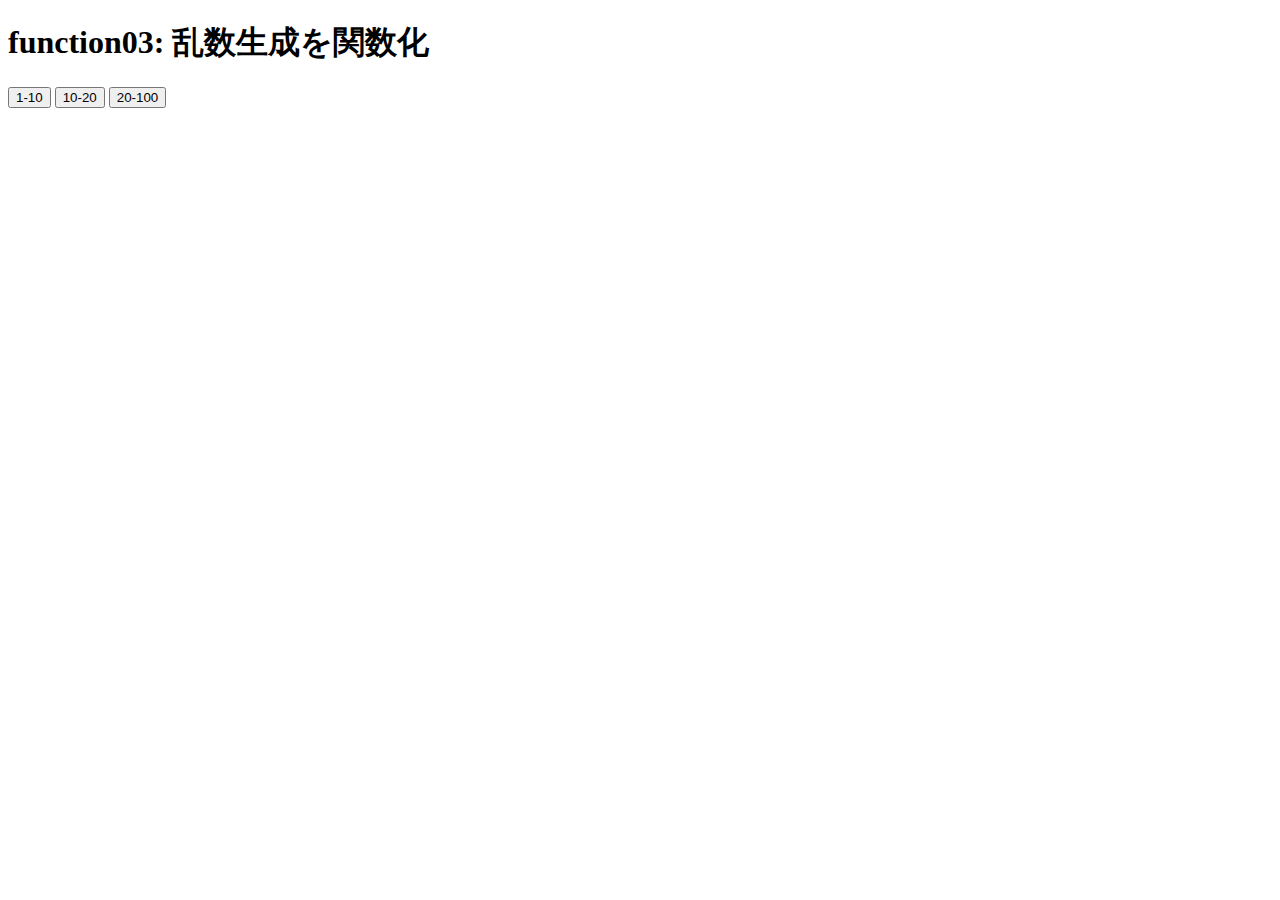
<file: Desktop/04_js_chat_sample/function.html>
<!DOCTYPE html>
<html lang="ja">

<head>
  <meta charset="UTF-8">
  <meta name="viewport" content="width=device-width, initial-scale=1.0">
  <meta http-equiv="X-UA-Compatible" content="ie=edge">
  <title>乱数生成を関数化</title>
</head>

<body>
  <h1>function03: 乱数生成を関数化</h1>
  <button id="btn01">1-10</button>
  <button id="btn02">10-20</button>
  <button id="btn03">20-100</button>
  <h1 id="echo"></h1>

  <script src="https://ajax.googleapis.com/ajax/libs/jquery/3.2.1/jquery.min.js"></script>
  <script>
  function generateRandomNumber(min,max){
  const randomNumber =Math.floor(Math.random()*(max - min + 1))+min;
  return randomNumber;
  }

  $('#btn01').on('click',function(){
    const randomNumber= generateRandomNumber(1,10);
    $('#echo').text(randomNumber);
  });

  $('#btn02').on('click', function () {
      const randomNumber = generateRandomNumber(10, 20);
      $('#echo').text(randomNumber);
    });

  $('#btn03').on('click', function () {
      const randomNumber = generateRandomNumber(20, 100);
      $('#echo').text(randomNumber);
    });
  </script>

</body>

</html>
</file>
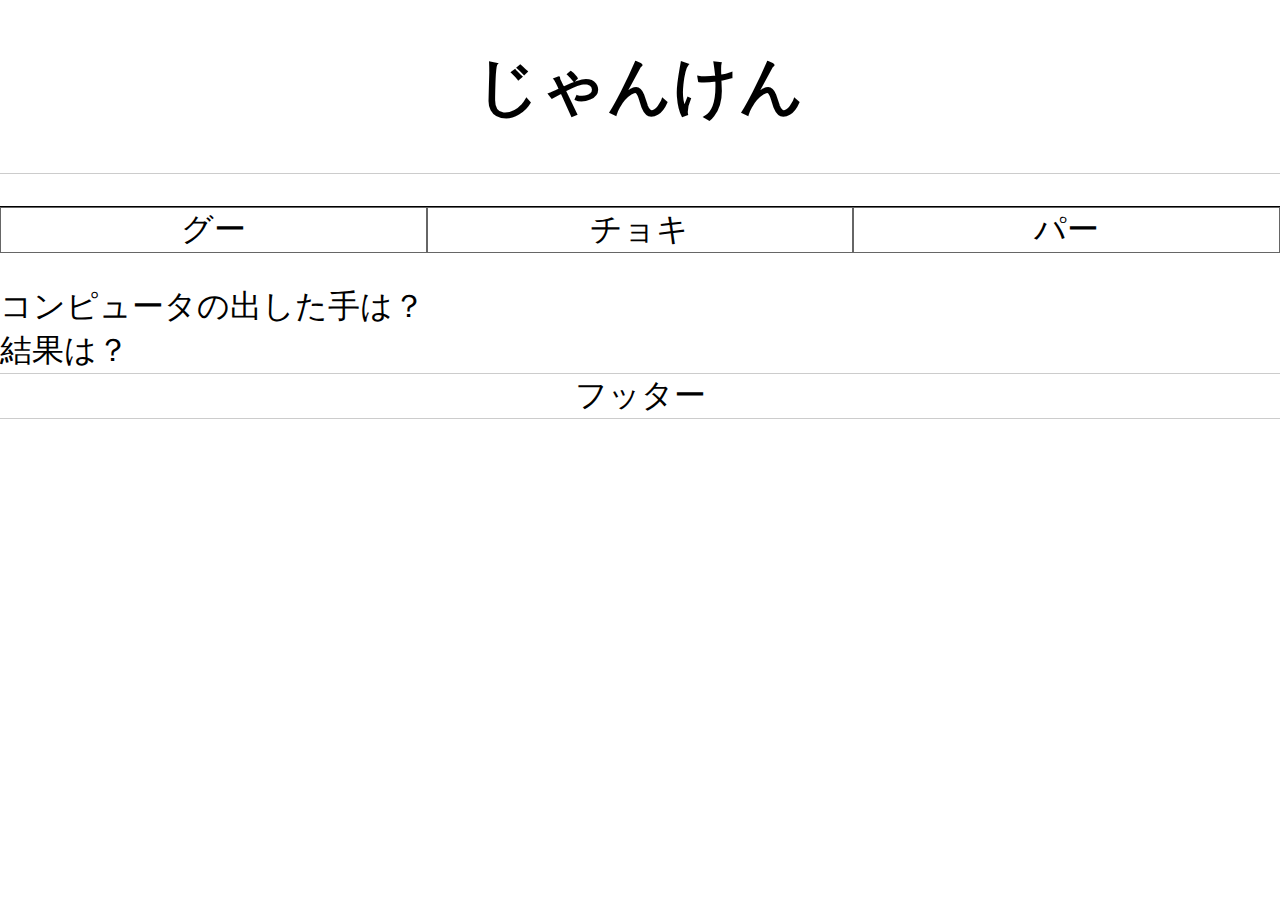
<file: Desktop/04_js_chat_sample/janken.html>
<!DOCTYPE html>
<html lang="ja">

<head>
  <meta charset="UTF-8">
  <meta name="viewport" content="width=device-width, initial-scale=1.0">
  <meta http-equiv="X-UA-Compatible" content="ie=edge">
  <link rel="stylesheet" href="css/sample.css">
  <title>じゃんけん</title>
</head>

<body>
  <header>
    <h1>じゃんけん</h1>
  </header>

  <main>
    <ul>
      <li id="gu">グー</li>
      <li id="cho">チョキ</li>
      <li id="par">パー</li>
    </ul>
    <div id="computer_hand">コンピュータの出した手は？</div>
    <div id="result">結果は？</div>
  </main>

  <footer>フッター</footer>

  <script src="https://ajax.googleapis.com/ajax/libs/jquery/3.2.1/jquery.min.js"></script>
  <script>

    // 指定した範囲で乱数をつくる関数
    function createRandomNumber(min, max) {
      return Math.floor(Math.random() * (max - min + 1)) + min;
    };

    // 0から2を入れるとじゃんけんの手を出力する関数
    function getComputerHand(randomNumber) {
      return ['グー', 'チョキ', 'パー'][randomNumber];
    };

    // 自分の数値と敵の数値を入れると結果を出力する関数
    function getJankenResult(myHandNumber, computerHandNumber) {
      return [
        ['draw', 'win', 'lose'],
        ['lose', 'draw', 'win'],
        ['win', 'lose', 'draw'],
      ][myHandNumber][computerHandNumber];
    };

    $('#gu').on('click', function () {
      // 自分の手はグー（自分の数値が0）
      const randomNumber = createRandomNumber(0, 2);
      $('#computer_hand').text('コンピュータの手：' + getComputerHand(randomNumber));
      $('#result').text('結果：' + getJankenResult(0, randomNumber));
    });

    $('#cho').on('click', function () {
      // 自分の手はチョキ（自分の数値が1）
      const randomNumber = createRandomNumber(0, 2);
      $('#computer_hand').text('コンピュータの手：' + getComputerHand(randomNumber));
      $('#result').text('結果：' + getJankenResult(1, randomNumber));
    });

    $('#par').on('click', function () {
      // 自分の手はパー（自分の数値が2）
      const randomNumber = createRandomNumber(0, 2);
      $('#computer_hand').text('コンピュータの手：' + getComputerHand(randomNumber));
      $('#result').text('結果：' + getJankenResult(2, randomNumber));
    });

  </script>

</body>

</html>
</file>
<file: Desktop/04_js_chat_sample/css/sample.css>
body{
    margin:0;
    padding:0;
    text-align:left;
    font-size: 32px;
}
header{
    background-color: #fff;
    border-bottom: 1px solid #ccc;
    text-align: center;
}
main{
    border-bottom:1px solid #ccc;
}
footer{
    background-color: #fff;
    border-bottom:1px solid #ccc;
    text-align: center;
}
p{
    font-size:200%;
    text-align: center;
    border-bottom:1px solid #fff;
    height:200px;
}
ul{
    padding: 0;
    border-top: 1px solid #000000;
    display:table;  /* 定義 */
    table-layout: fixed;
    width:100%;
}
li{
    text-align: center;
    list-style-type:none;
    border: 1px solid #666;
    background-color: #FFF;
    display:table-cell;  /* 定義 */
    cursor: pointer;
}
li:hover{
    background: #0066CC;
    color:#fff;
}
</file>
